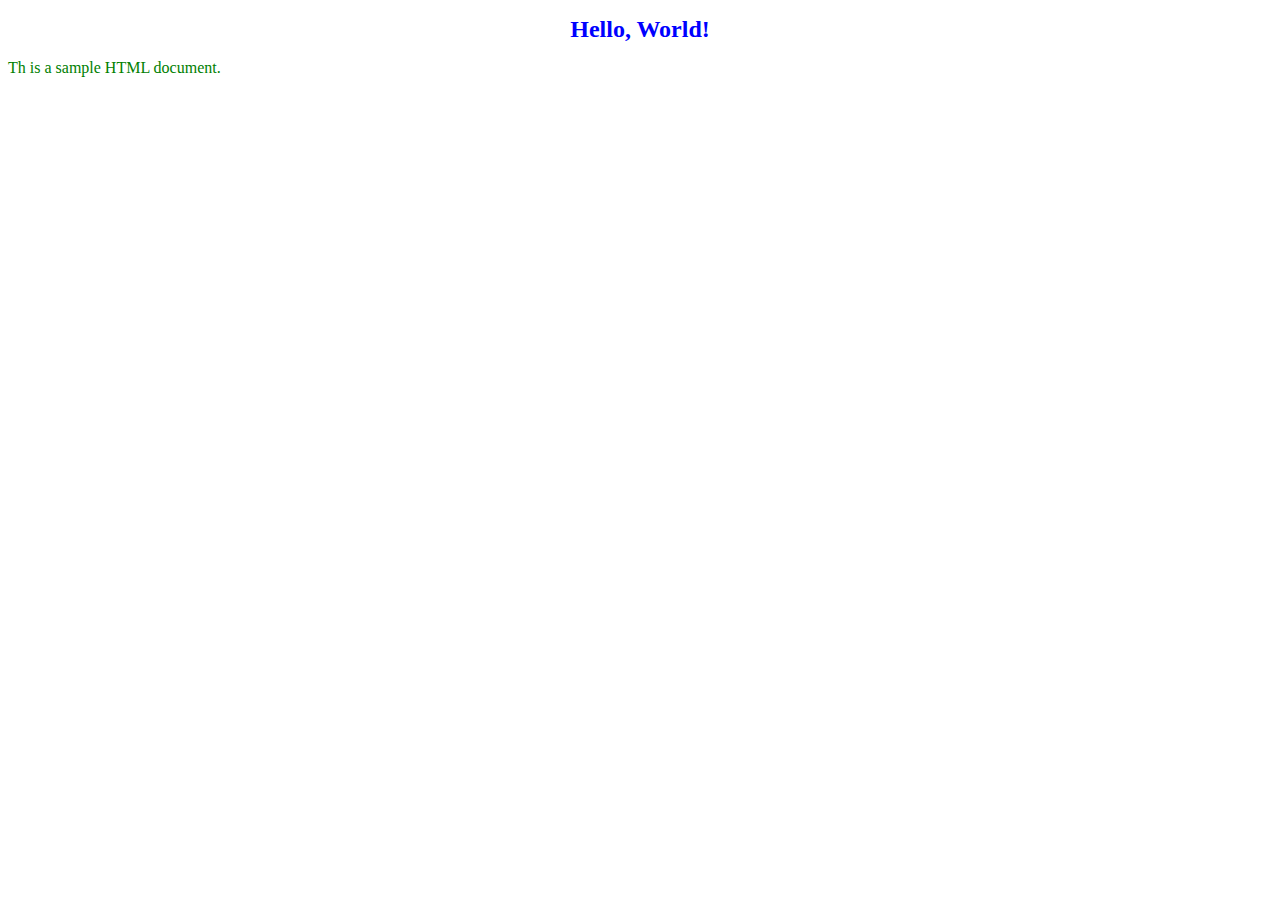
<file: index.html>
<!DOCTYPE html>
<html lang="en">
<head>
    <meta charset="UTF-8">
    <meta name="viewport" content="width=device-width, initial-scale=1.0">
    <title>Document</title>
    <link rel="stylesheet" href="style.css">
</head>
<body>
    <h1 class="h1">Hello, World!</h1>
    <p class="p">Th is a sample HTML document.</p>
</body>
<script src="script.js"></script>
</html>
</file>
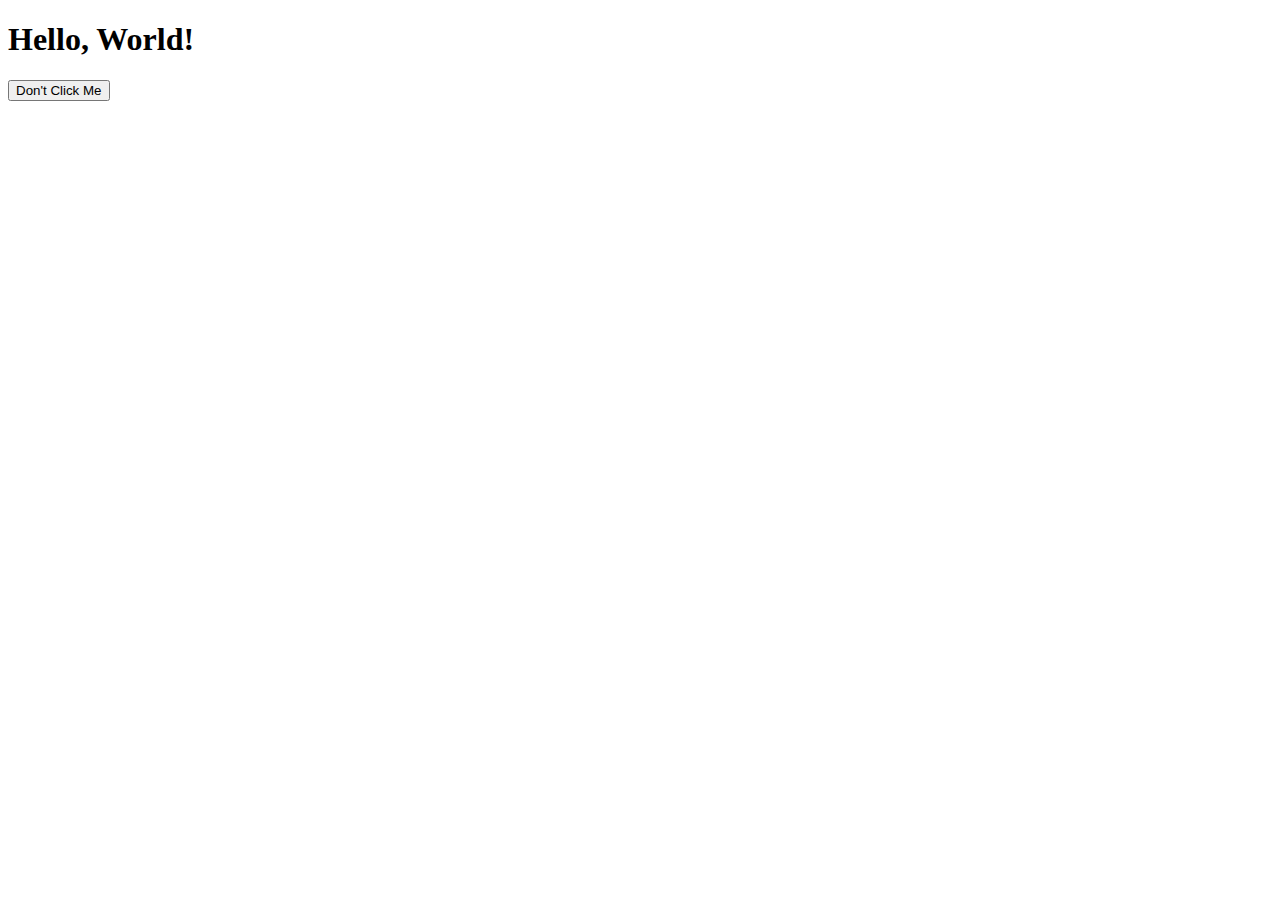
<file: FSD_1/index.html>
<!DOCTYPE html>
<html lang="en">
<head>
    <meta charset="UTF-8">
    <meta name="viewport" content="width=device-width, initial-scale=1.0">
    <title>Document</title>
    <script src="script.js"></script>
</head>
<body>
    <h1>Hello, World!</h1>
<p id="demo"></p>
    <button type="button" onclick="document.getElementById('demo').innerHTML = 'Hello World'">Don't Click Me</button>
</body>
</html>
</file>
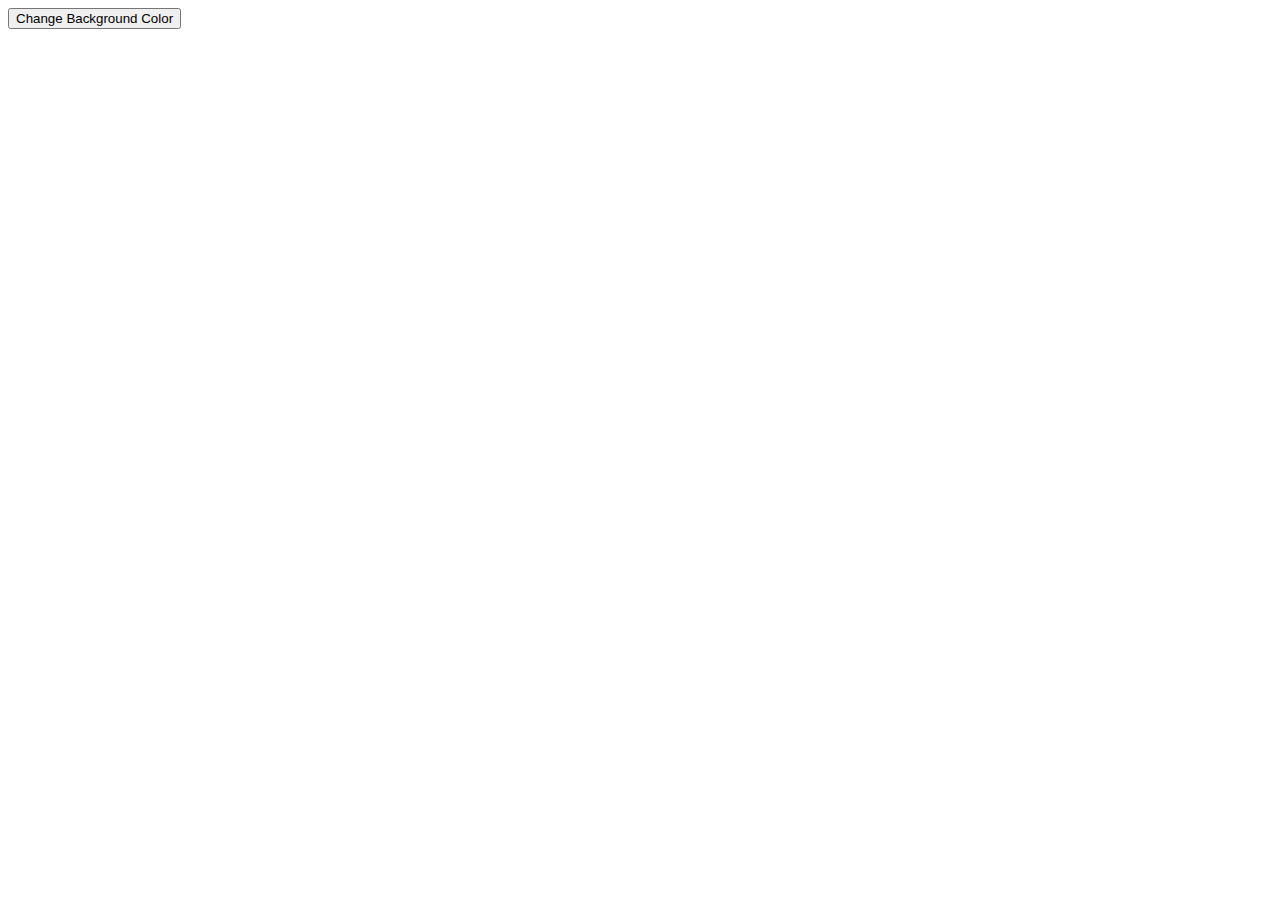
<file: bgColorChangeOnClick/bgColor.html>
<!DOCTYPE html>
<html lang="en">
<head>
    <meta charset="UTF-8">
    <meta name="viewport" content="width=device-width, initial-scale=1.0">
    <title>Document</title>
</head>
<body>
    <button onclick="c()">Change Background Color</button>
    <script>
        function c(){
            if(document.body.style.backgroundColor=="red"){
                document.body.style.backgroundColor="white";
            }
            else if(document.body.style.backgroundColor=="white"){
                document.body.style.backgroundColor="blue";
            }
            else if(document.body.style.backgroundColor=="blue"){
                document.body.style.backgroundColor="green";
            }
            else if(document.body.style.backgroundColor=="green"){
                document.body.style.backgroundColor="yellow";
            }
            else if(document.body.style.backgroundColor=="yellow"){
                document.body.style.backgroundColor="red";
            }
            else{
                document.body.style.backgroundColor="red";
            }

        }
    </script>
</body>
</html>
</file>
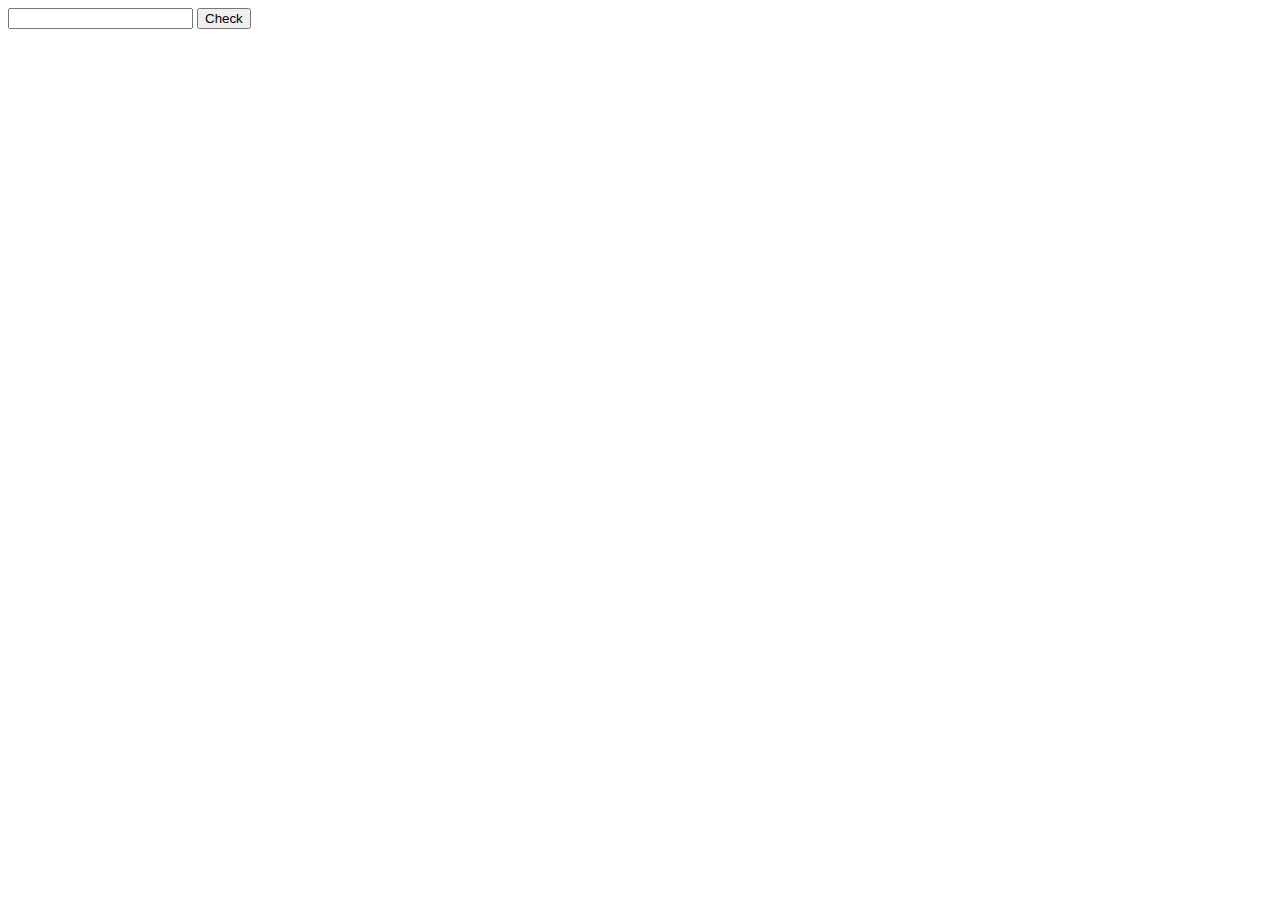
<file: oddeven/oddeven.html>
<!DOCTYPE html>
<html lang="en">
<head>
    <meta charset="UTF-8">
    <meta name="viewport" content="width=device-width, initial-scale=1.0">
    <title>Document</title>
</head>
<body>
    <input id="num" type="number">
    <button onclick="check()">Check</button>
    <p id="result"></p>
    <script>
        function check(){
            let n=document.getElementById("num").value;
            if(n%2==0){
                document.getElementById("result").innerHTML="The number is even";
            }
            else{
                document.getElementById("result").innerHTML="The number is odd";
            }
        }
    </script>
</body>
</html>
</file>
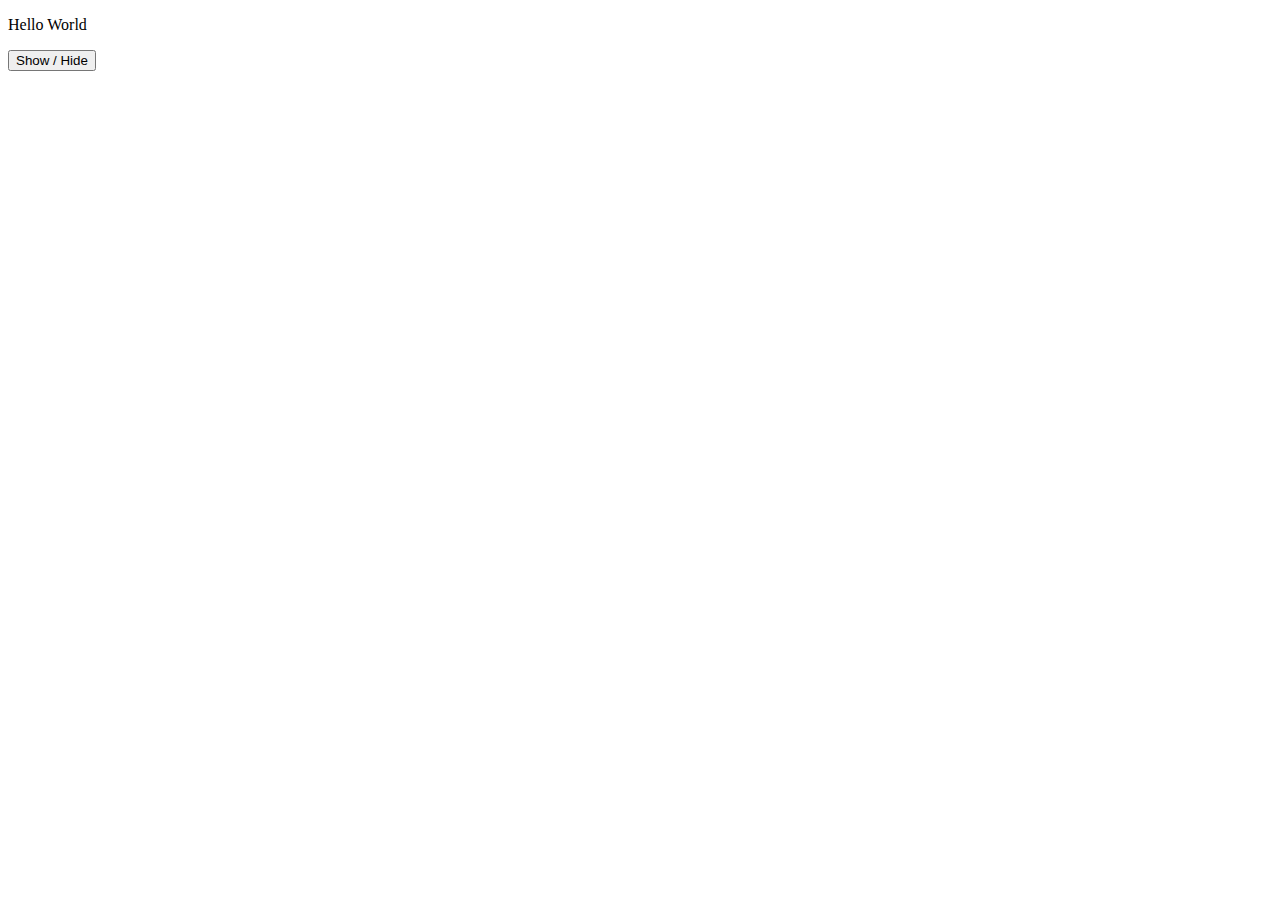
<file: showAndHideText/showAndHideText.html>
<!DOCTYPE html>
<html lang="en">
<head>
    <meta charset="UTF-8">
    <meta name="viewport" content="width=device-width, initial-scale=1.0">
    <title>Document</title>
</head>
<body>
    <p id="text">Hello World</p>
    <button onclick="toggletext()">Show / Hide</button>
    <script>
function toggletext() {
    let t=document.getElementById("text");
    if(t.style.display==="none"){
        t.style.display="block";
    }
    else{
        t.style.display="none";
    }
}
    </script>

</body>
</html>
</file>
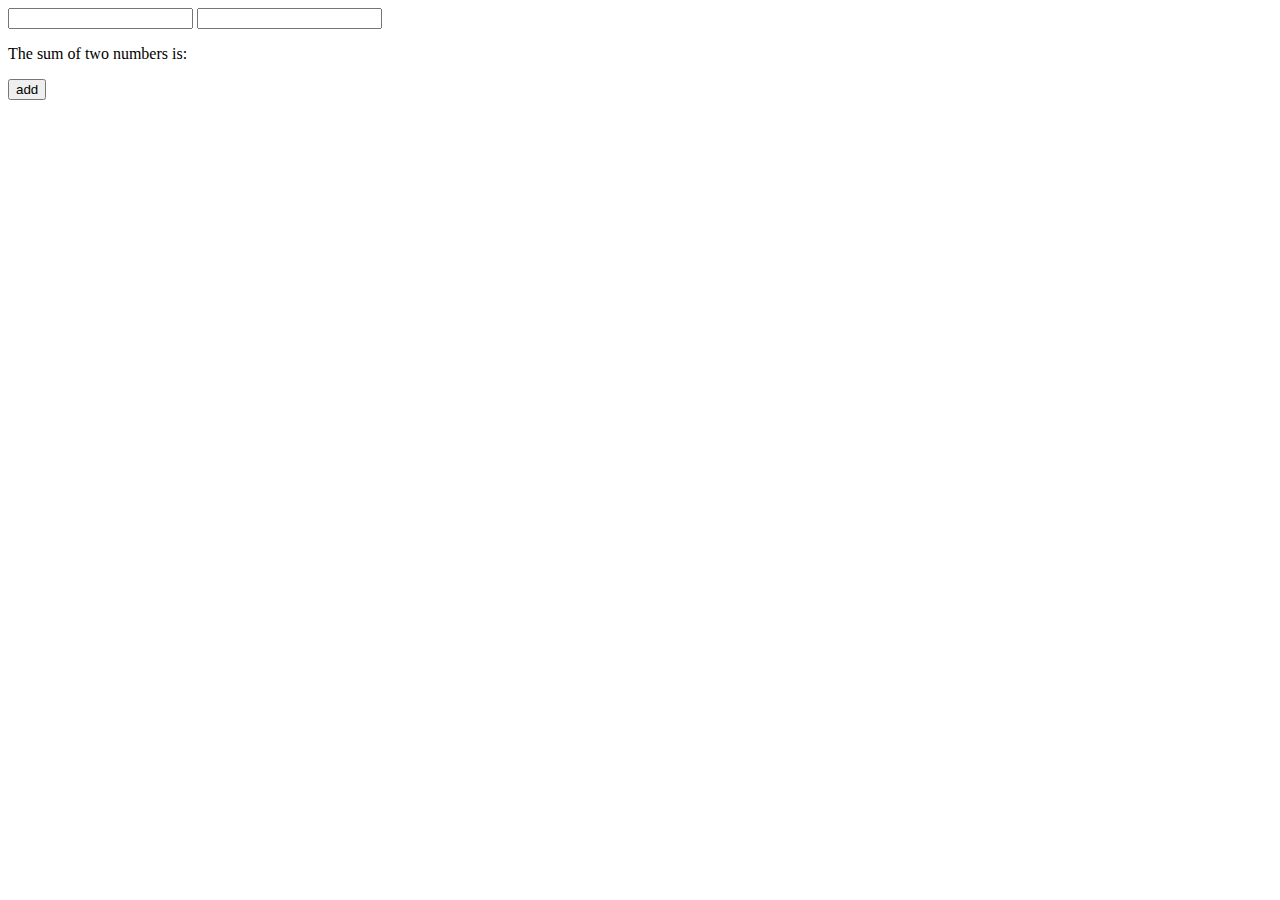
<file: simpleCalculator/simpleCalculator.html>
<!DOCTYPE html>
<html lang="en">
<head>
    <meta charset="UTF-8">
    <meta name="viewport" content="width=device-width, initial-scale=1.0">
    <title>Document</title>
</head>
<body>
    <input id="number1" type="number">
    <input id="number2" type="number">
    <p id="result">The sum of two numbers is: </p>

    <button onclick="add()">add</button>

    <script>
        function add(){
            let num1=document.getElementById("number1").value;
            let num2=document.getElementById("number2").value;
            document.getElementById("result").innerHTML="The sum of two numbers is: "+(Number(num1)+Number(num2));
        }
    </script>
</body>
</html>
</file>
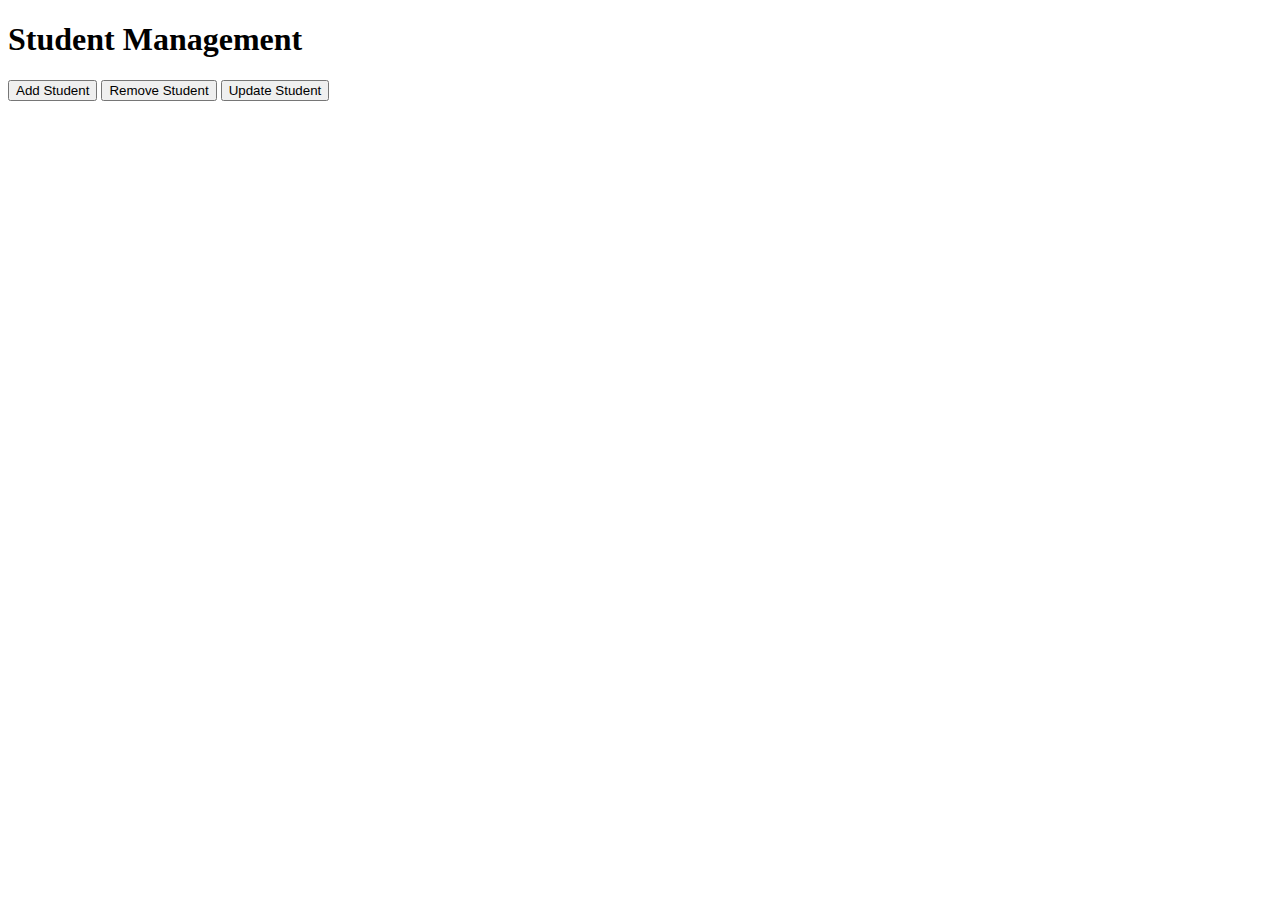
<file: studentmanagement/studentmanagement.html>
<!DOCTYPE html>
<html lang="en">
<head>
    <meta charset="UTF-8">
    <meta name="viewport" content="width=device-width, initial-scale=1.0">
    <title>Document</title>
</head>
<body>
    <h1>Student Management</h1>
    <button onclick="addStudent()">Add Student</button>
    <button onclick="removeStudent()">Remove Student</button>
    <button onclick="updateStudent()">Update Student</button>
    <ul id="studentList"></ul>
    <script>
    let students = [ ];
    let studentList = document.getElementById("studentList");
    function displayStudents() {
        studentList.innerHTML = "";
        students.forEach(student => {
            let li = document.createElement("li");
            li.textContent = `${student.name} - Age: ${student.age}, Grade: ${student.grade}`;
            studentList.appendChild(li);
        });
    }
    function addStudent() {
        let name = prompt("Enter student name:");
        let age = prompt("Enter student age:");
        let grade = prompt("Enter student grade:");
        students.push({ name, age, grade });
        displayStudents();
    }
    function removeStudent() {
        let name = prompt("Enter student name to remove:");
        students = students.filter(student => student.name !== name);
        displayStudents();
    }
    function updateStudent() {
        let name = prompt("Enter student name to update:");
        let student = students.find(student => student.name === name);
        if (student) {
            let age = prompt("Enter new age:");
            let grade = prompt("Enter new grade:");
            student.age = age;
            student.grade = grade;
            displayStudents();
        } else {
            alert("Student not found!");
        }
    }
    </script>
    
    
</body>
</html>
</file>
<file: style.css>
.h1{
    color: blue;
    font-size: 24px;
    text-align: center;
}
.p{
    color: green;
    font-size: 16px;
    text-align: left;
}
</file>
